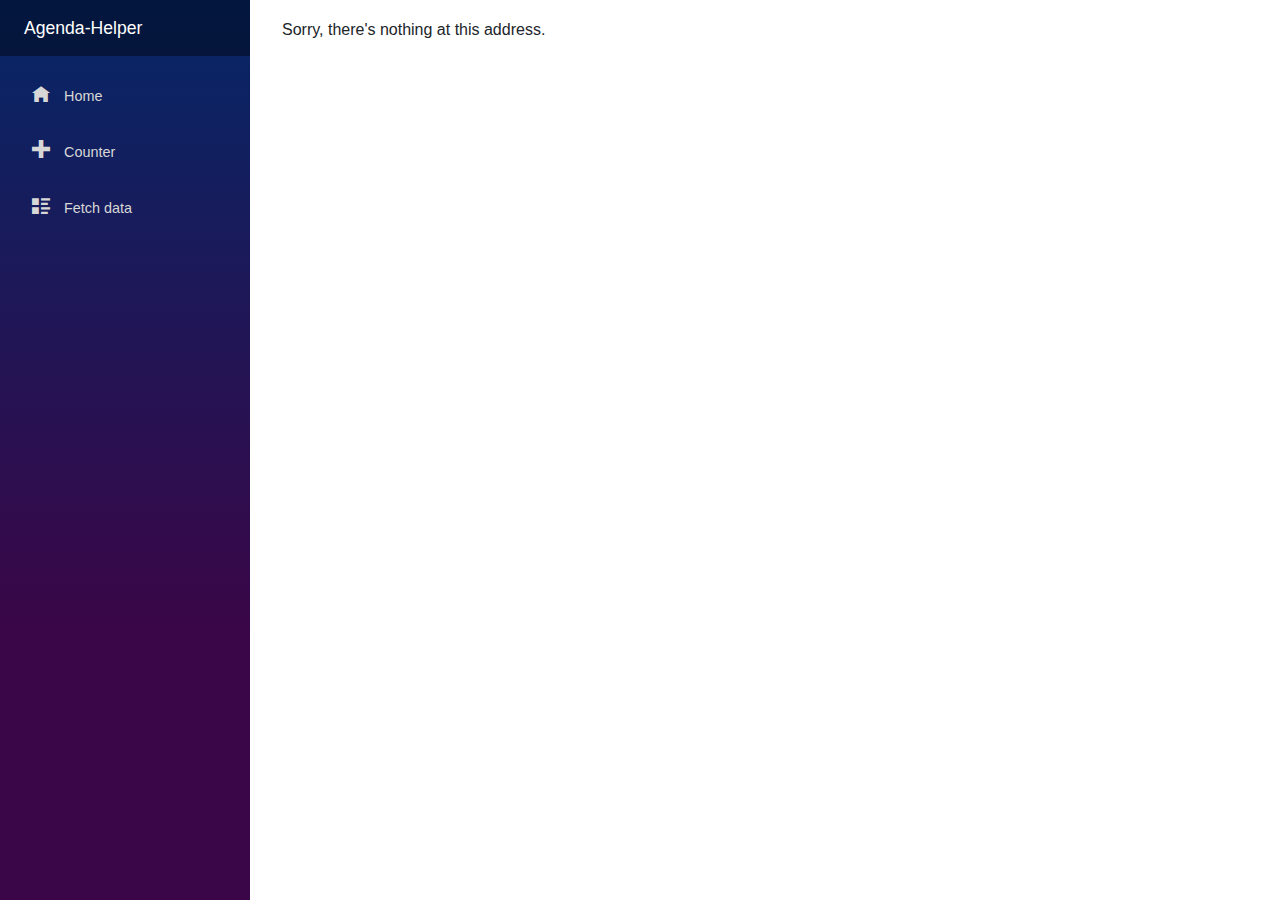
<file: Agenda-Helper/wwwroot/index.html>
﻿<!DOCTYPE html>
<html>

<head>
    <meta charset="utf-8" />
    <meta name="viewport" content="width=device-width, initial-scale=1.0, maximum-scale=1.0, user-scalable=no" />
    <title>Agenda-Helper</title>
    <base href="/" />
    <link href="css/bootstrap/bootstrap.min.css" rel="stylesheet" />
    <link href="css/app.css" rel="stylesheet" />
    <link href="Agenda-Helper.styles.css" rel="stylesheet" />
    <link href="manifest.json" rel="manifest" />
    <link rel="apple-touch-icon" sizes="512x512" href="icon-512.png" />
</head>

<body>
    <div id="app">Loading...</div>

    <div id="blazor-error-ui">
        An unhandled error has occurred.
        <a href="" class="reload">Reload</a>
        <a class="dismiss">🗙</a>
    </div>
    <script src="_framework/blazor.webassembly.js"></script>
    <script>navigator.serviceWorker.register('service-worker.js');</script>
    <script>window.clipboardCopy = {
            copyText: function (text) {
                var data = [new ClipboardItem({ "text/html": new Blob([text.innerHTML], { type: "text/html" }) })];
                navigator.clipboard.write(data).then(function () {
                    console.log("Copied to clipboard successfully!");
                }, function () {
                    console.error("Unable to write to clipboard. :-(");
                });
            }
        }</script>
</body>

</html>
</file>
<file: Agenda-Helper/wwwroot/css/app.css>
﻿@import url('open-iconic/font/css/open-iconic-bootstrap.min.css');

html, body {
    font-family: 'Helvetica Neue', Helvetica, Arial, sans-serif;
}

a, .btn-link {
    color: #0366d6;
}

.btn-primary {
    color: #fff;
    background-color: #1b6ec2;
    border-color: #1861ac;
}

.content {
    padding-top: 1.1rem;
}

.valid.modified:not([type=checkbox]) {
    outline: 1px solid #26b050;
}

.invalid {
    outline: 1px solid red;
}

.validation-message {
    color: red;
}

#blazor-error-ui {
    background: lightyellow;
    bottom: 0;
    box-shadow: 0 -1px 2px rgba(0, 0, 0, 0.2);
    display: none;
    left: 0;
    padding: 0.6rem 1.25rem 0.7rem 1.25rem;
    position: fixed;
    width: 100%;
    z-index: 1000;
}

    #blazor-error-ui .dismiss {
        cursor: pointer;
        position: absolute;
        right: 0.75rem;
        top: 0.5rem;
    }
</file>
